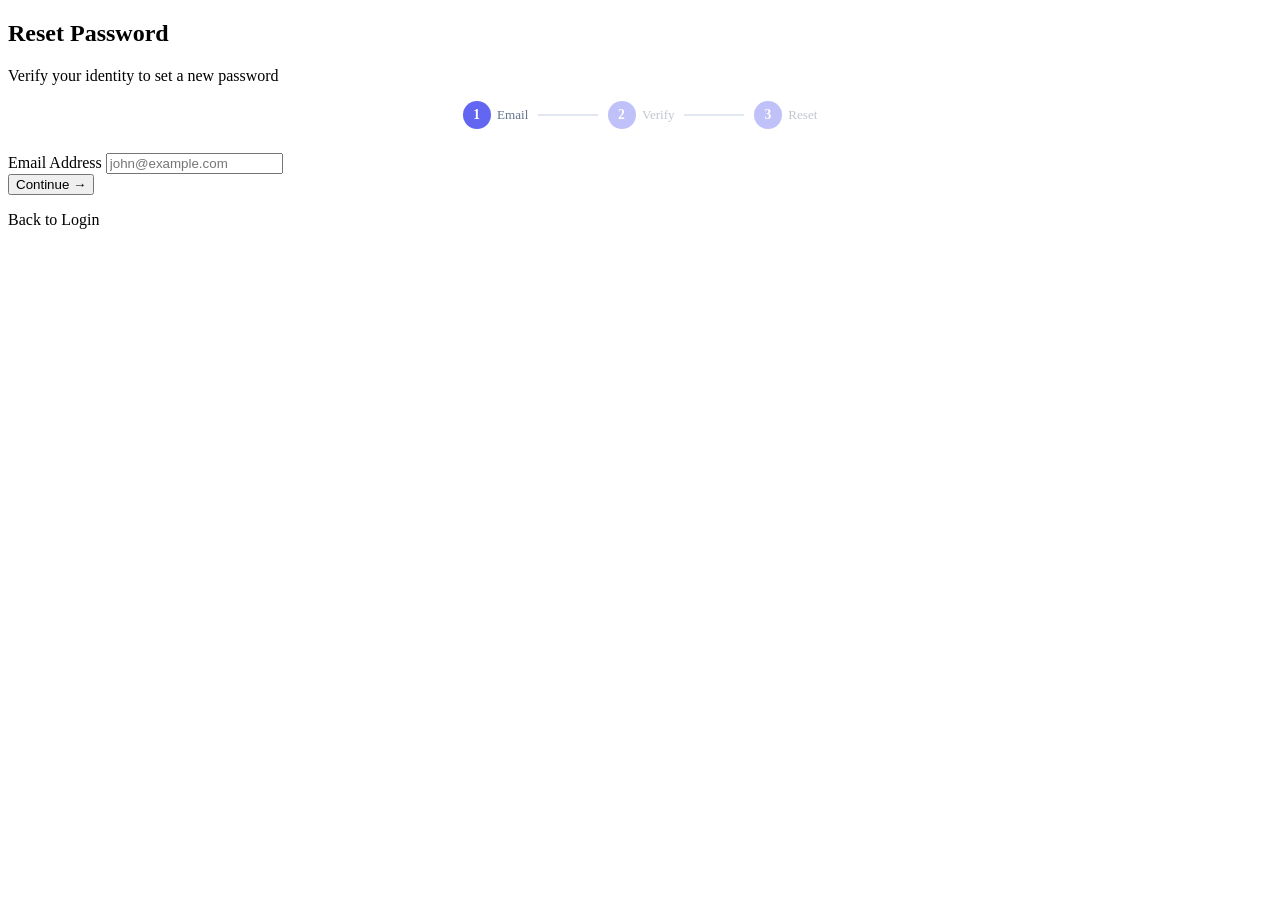
<file: revshop/src/main/resources/templates/forgot-password.html>
<!DOCTYPE html>
<html xmlns:th="http://www.thymeleaf.org" 
      th:replace="~{fragments/layout :: main-layout(~{::section})}">
<body>
    <section class="auth-section">
        <div class="auth-container">
            <div class="auth-card">
                <h2>Reset Password</h2>
                <p>Verify your identity to set a new password</p>

                <!-- Step indicator -->
                <div style="display: flex; align-items: center; justify-content: center; margin-bottom: 1.5rem; gap: 0;">
                    <div id="stepIndicator1" style="display:flex; align-items:center; gap:0.4rem;">
                        <div style="width:28px;height:28px;border-radius:50%;background:var(--primary,#6366f1);color:#fff;display:flex;align-items:center;justify-content:center;font-weight:700;font-size:0.85rem;">1</div>
                        <span style="font-size:0.82rem;color:var(--text-secondary,#64748b);">Email</span>
                    </div>
                    <div style="flex:1;height:2px;background:var(--border-color,#e2e8f0);margin:0 0.6rem;max-width:60px;"></div>
                    <div id="stepIndicator2" style="display:flex; align-items:center; gap:0.4rem; opacity:0.4;">
                        <div style="width:28px;height:28px;border-radius:50%;background:var(--primary,#6366f1);color:#fff;display:flex;align-items:center;justify-content:center;font-weight:700;font-size:0.85rem;">2</div>
                        <span style="font-size:0.82rem;color:var(--text-secondary,#64748b);">Verify</span>
                    </div>
                    <div style="flex:1;height:2px;background:var(--border-color,#e2e8f0);margin:0 0.6rem;max-width:60px;"></div>
                    <div id="stepIndicator3" style="display:flex; align-items:center; gap:0.4rem; opacity:0.4;">
                        <div style="width:28px;height:28px;border-radius:50%;background:var(--primary,#6366f1);color:#fff;display:flex;align-items:center;justify-content:center;font-weight:700;font-size:0.85rem;">3</div>
                        <span style="font-size:0.82rem;color:var(--text-secondary,#64748b);">Reset</span>
                    </div>
                </div>

                <div id="forgot-error" class="error-msg" style="display: none;"></div>
                <div id="forgot-success" class="success-msg" style="display: none;"></div>

                <!-- Step 1: Email lookup -->
                <form id="step1Form">
                    <div class="form-group">
                        <label for="email">Email Address</label>
                        <input type="email" id="email" name="email" placeholder="john@example.com">
                    </div>
                    <button type="button" id="continueBtn" class="btn-auth">Continue →</button>
                </form>

                <!-- Step 2: Security Question & Answer -->
                <form id="step2Form" style="display: none;">
                    <div class="form-group">
                        <label>Security Question</label>
                        <div id="securityQuestionText" style="
                            padding: 0.75rem 1rem;
                            background: var(--bg-secondary, #f8fafc);
                            border: 1px solid var(--border-color, #e2e8f0);
                            border-radius: 8px;
                            font-size: 0.95rem;
                            color: var(--text-primary, #1e293b);
                            font-weight: 500;
                        "></div>
                        <input type="hidden" id="securityQuestionId" name="securityQuestionId">
                    </div>

                    <div class="form-group">
                        <label for="securityAnswer">Your Answer</label>
                        <input type="text" id="securityAnswer" name="securityAnswer"
                               placeholder="Type your security answer" autocomplete="off">
                    </div>

                    <button type="button" id="verifyAnswerBtn" class="btn-auth">Verify Answer →</button>
                    <button type="button" id="backBtn1" style="
                        width: 100%; margin-top: 0.5rem; padding: 0.75rem;
                        background: transparent; border: 1px solid var(--border-color, #e2e8f0);
                        border-radius: 8px; cursor: pointer;
                        color: var(--text-secondary, #64748b); font-size: 0.9rem;
                    ">← Back to Email</button>
                </form>

                <!-- Step 3: New Password -->
                <form id="step3Form" style="display: none;">
                    <div class="form-group">
                        <label for="newPassword">New Password</label>
                        <input type="password" id="newPassword" name="newPassword"
                               placeholder="Min 8 chars, upper, lower, digit, symbol" autocomplete="new-password">
                        <small style="color:var(--text-secondary,#64748b);font-size:0.78rem;display:block;margin-top:4px;">
                            Must be 8+ characters with uppercase, lowercase, a number, and a symbol.
                        </small>
                    </div>

                    <div class="form-group">
                        <label for="confirmPassword">Confirm New Password</label>
                        <input type="password" id="confirmPassword" name="confirmPassword"
                               placeholder="Re-enter new password" autocomplete="new-password">
                    </div>

                    <button type="button" id="resetBtn" class="btn-auth">Reset Password</button>
                    <button type="button" id="backBtn2" style="
                        width: 100%; margin-top: 0.5rem; padding: 0.75rem;
                        background: transparent; border: 1px solid var(--border-color, #e2e8f0);
                        border-radius: 8px; cursor: pointer;
                        color: var(--text-secondary, #64748b); font-size: 0.9rem;
                    ">← Back to Security Question</button>
                </form>

                <div class="auth-footer">
                    <p>Back to <a th:href="@{/login}">Login</a></p>
                </div>
            </div>
        </div>

    <script>
        window.addEventListener('load', function () {

            var errorDiv   = document.getElementById('forgot-error');
            var successDiv = document.getElementById('forgot-success');
            var step1Form  = document.getElementById('step1Form');
            var step2Form  = document.getElementById('step2Form');
            var step3Form  = document.getElementById('step3Form');

            var PASSWORD_REGEX = /^(?=.*[0-9])(?=.*[a-z])(?=.*[A-Z])(?=.*[@#$%^&+=_!]).{8,}$/;

            function showError(msg) {
                errorDiv.textContent = msg;
                errorDiv.style.display = 'block';
                successDiv.style.display = 'none';
            }

            function clearMessages() {
                errorDiv.style.display = 'none';
                successDiv.style.display = 'none';
            }

            function setStep(n) {
                ['stepIndicator1', 'stepIndicator2', 'stepIndicator3'].forEach(function (id, i) {
                    document.getElementById(id).style.opacity = (i < n) ? '1' : '0.4';
                });
            }

            function fetchSecurityQuestion(email) {
                clearMessages();
                if (!email) { showError('Please enter your email address.'); return; }

                var btn = document.getElementById('continueBtn');
                btn.textContent = 'Checking…';
                btn.disabled = true;

                fetch('/api/users/security-question?email=' + encodeURIComponent(email))
                    .then(function (res) {
                        return res.json().then(function (data) {
                            if (!res.ok) {
                                showError(data.message || 'No account found with that email address.');
                                return;
                            }
                            document.getElementById('securityQuestionText').textContent = data.questionText;
                            document.getElementById('securityQuestionId').value = data.questionId;
                            step1Form.style.display = 'none';
                            step2Form.style.display = 'block';
                            setStep(2);
                        });
                    })
                    .catch(function () {
                        showError('An error occurred. Please try again later.');
                    })
                    .finally(function () {
                        btn.textContent = 'Continue →';
                        btn.disabled = false;
                    });
            }

            // Auto-fill email from URL param
            var emailFromUrl = new URLSearchParams(window.location.search).get('email');
            if (emailFromUrl) {
                document.getElementById('email').value = emailFromUrl;
                fetchSecurityQuestion(emailFromUrl);
            }

            document.getElementById('continueBtn').addEventListener('click', function () {
                var email = document.getElementById('email').value.trim();
                if (!email) { showError('Please enter your email address.'); return; }
                fetchSecurityQuestion(email);
            });

            document.getElementById('verifyAnswerBtn').addEventListener('click', function () {
                clearMessages();
                var answer = document.getElementById('securityAnswer').value.trim();
                if (!answer) { showError('Please enter your security answer.'); return; }
                step2Form.style.display = 'none';
                step3Form.style.display = 'block';
                setStep(3);
            });

            document.getElementById('backBtn1').addEventListener('click', function () {
                clearMessages();
                step2Form.style.display = 'none';
                step1Form.style.display = 'block';
                document.getElementById('securityAnswer').value = '';
                setStep(1);
            });

            document.getElementById('backBtn2').addEventListener('click', function () {
                clearMessages();
                step3Form.style.display = 'none';
                step2Form.style.display = 'block';
                document.getElementById('newPassword').value = '';
                document.getElementById('confirmPassword').value = '';
                setStep(2);
            });

            document.getElementById('resetBtn').addEventListener('click', function () {
                clearMessages();

                var email              = document.getElementById('email').value.trim();
                var securityQuestionId = parseInt(document.getElementById('securityQuestionId').value, 10);
                var securityAnswer     = document.getElementById('securityAnswer').value.trim();
                var newPassword        = document.getElementById('newPassword').value;
                var confirmPassword    = document.getElementById('confirmPassword').value;

                if (!newPassword) { showError('Please enter a new password.'); return; }
                if (!PASSWORD_REGEX.test(newPassword)) {
                    showError('Password must be at least 8 characters and include uppercase, lowercase, a digit, and a symbol (@#$%^&+=_!).');
                    return;
                }
                if (newPassword !== confirmPassword) {
                    showError('Passwords do not match. Please re-enter.');
                    return;
                }

                var resetBtn = document.getElementById('resetBtn');
                resetBtn.textContent = 'Resetting…';
                resetBtn.disabled = true;

                fetch('/api/users/forgot-password', {
                    method: 'POST',
                    headers: { 'Content-Type': 'application/json' },
                    body: JSON.stringify({
                        email:              email,
                        securityQuestionId: securityQuestionId,
                        securityAnswer:     securityAnswer,
                        newPassword:        newPassword
                    })
                })
                .then(function (res) {
                    return res.json().then(function (data) {
                        if (res.ok) {
                            successDiv.textContent = '✅ Password reset successful! Redirecting to login…';
                            successDiv.style.display = 'block';
                            step3Form.style.display = 'none';
                            setTimeout(function () { window.location.href = '/login'; }, 2500);
                        } else {
                            showError(data.message || 'Reset failed. Please check your answers and try again.');
                            if (data.message && data.message.toLowerCase().includes('answer')) {
                                step3Form.style.display = 'none';
                                step2Form.style.display = 'block';
                                document.getElementById('securityAnswer').value = '';
                                setStep(2);
                            }
                            resetBtn.textContent = 'Reset Password';
                            resetBtn.disabled = false;
                        }
                    });
                })
                .catch(function () {
                    showError('An error occurred. Please try again later.');
                    resetBtn.textContent = 'Reset Password';
                    resetBtn.disabled = false;
                });
            });

        }); // end window.onload
    </script>
    </section>
</body>
</html>
</file>
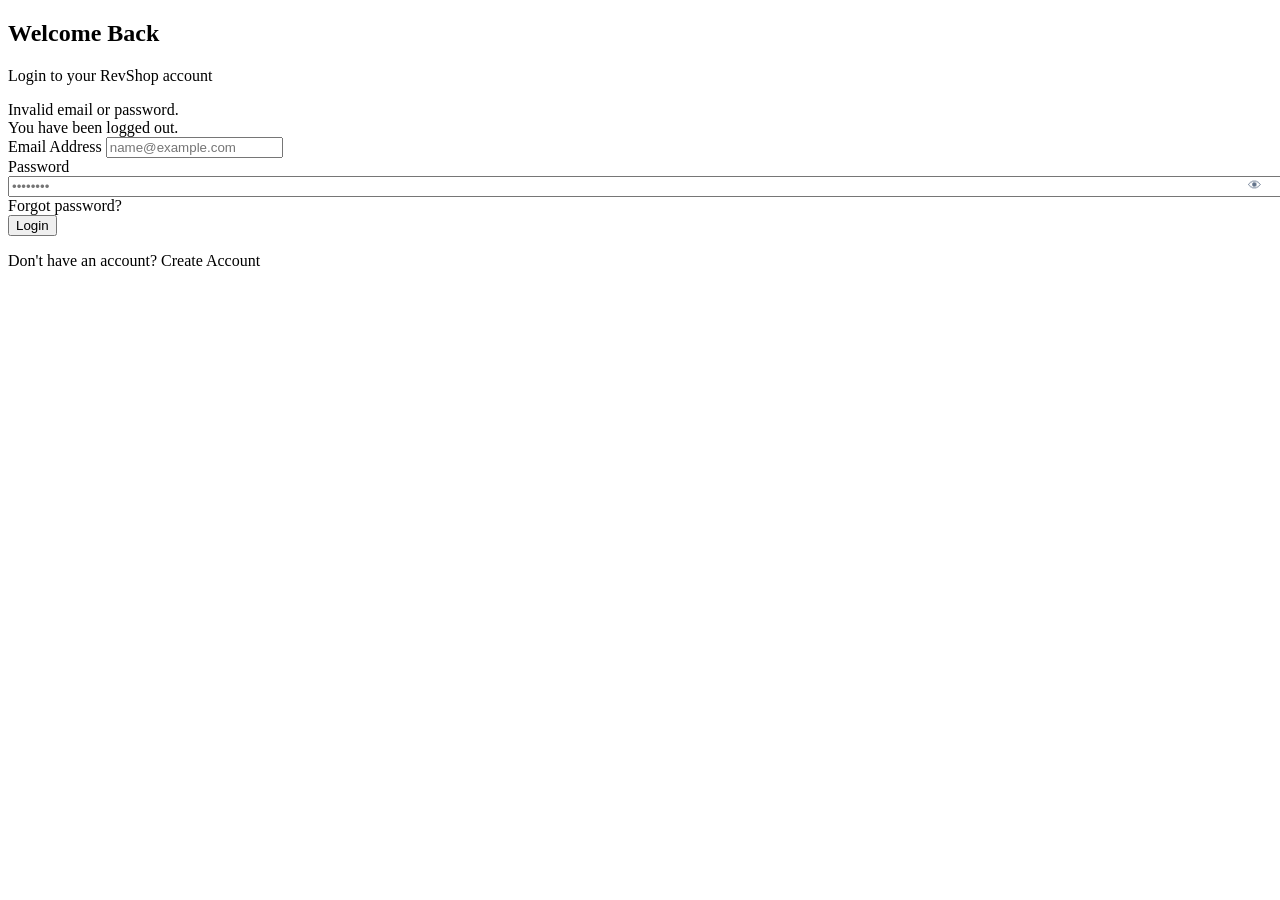
<file: revshop/src/main/resources/templates/login.html>
<!DOCTYPE html>
<html xmlns:th="http://www.thymeleaf.org" 
      th:replace="~{fragments/layout :: main-layout(~{::section})}">
<body>
    <section class="auth-section">
        <div class="auth-container">
            <div class="auth-card">
                <h2>Welcome Back</h2>
                <p>Login to your RevShop account</p>
                
                <form id="loginForm" th:action="@{/perform_login}" method="post">
                    <div th:if="${param.error}" class="error-msg">
                        Invalid email or password.
                    </div>
                    <div th:if="${param.logout}" class="success-msg">
                        You have been logged out.
                    </div>

                    <div class="form-group">
                        <label for="username">Email Address</label>
                        <input type="email" id="username" name="username" placeholder="name@example.com" required>
                    </div>

                    <div class="form-group">
                        <label for="password">Password</label>
                        <div style="position:relative;">
                            <input type="password" id="password" name="password" placeholder="••••••••" required
                                   style="width:100%; padding-right:2.8rem;">
                            <span onclick="toggleLoginPwd()" id="loginEye"
                                  style="position:absolute; right:10px; top:50%; transform:translateY(-50%);
                                         cursor:pointer; color:#64748b; font-size:0.85rem; user-select:none;">👁</span>
                        </div>
                    </div>

                    <div class="auth-options">
                        <a th:href="@{/forgot-password}" class="forgot-link">Forgot password?</a>
                    </div>

                    <button type="submit" class="btn-auth">Login</button>
                </form>

                <div class="auth-footer">
                    <p>Don't have an account? <a th:href="@{/register}">Create Account</a></p>
                </div>
            </div>
        </div>
        
         <script>
            function toggleLoginPwd() {
                const input = document.getElementById('password');
                const eye   = document.getElementById('loginEye');
                if (input.type === 'password') {
                    input.type    = 'text';
                    eye.textContent = '🙈';
                } else {
                    input.type    = 'password';
                    eye.textContent = '👁';
                }
            }
        </script>
    </section>
</body>
</html>
</file>
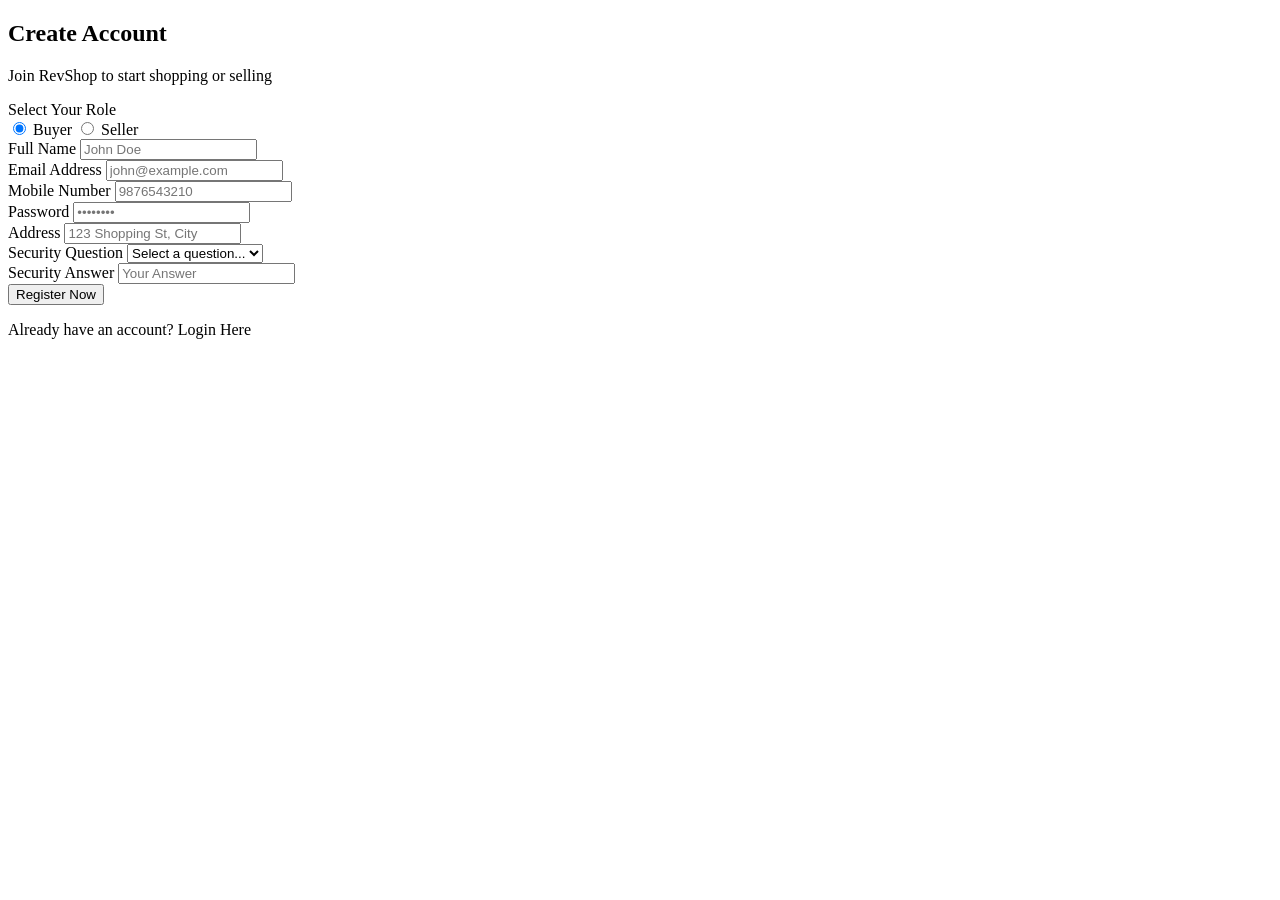
<file: revshop/src/main/resources/templates/register.html>
<!DOCTYPE html>
<html xmlns:th="http://www.thymeleaf.org" 
      th:replace="~{fragments/layout :: main-layout(~{::section})}">
<body>
    <section class="auth-section">
        <div class="auth-container">
            <div class="auth-card">
                <h2>Create Account</h2>
                <p>Join RevShop to start shopping or selling</p>
                
                <form id="registerForm">
                    <div id="register-error" class="error-msg" style="display: none;"></div>
                    <div id="register-success" class="success-msg" style="display: none;"></div>

                    <div class="form-group">
                        <label>Select Your Role</label>
                        <div class="role-selector">
                            <label class="role-option">
                                <input type="radio" name="role" value="BUYER" checked onchange="toggleRoleFields()">
                                <span class="role-label">Buyer</span>
                            </label>
                            <label class="role-option">
                                <input type="radio" name="role" value="SELLER" onchange="toggleRoleFields()">
                                <span class="role-label">Seller</span>
                            </label>
                        </div>
                    </div>

                    <div class="form-grid">
                        <div class="form-group">
                            <label for="name">Full Name</label>
                            <input type="text" id="name" name="name" placeholder="John Doe" 
                                   pattern="^[a-zA-Z\s]+$" title="Name should only contain letters and spaces." required>
                        </div>
                        <div class="form-group">
                            <label for="email">Email Address</label>
                            <input type="email" id="email" name="email" placeholder="john@example.com" 
                                   pattern="^[a-zA-Z0-9._%+-]+@[a-zA-Z0-9.-]+\.[a-zA-Z]{2,}$" title="Please enter a valid email address." required>
                        </div>
                        <div class="form-group">
                            <label for="mobileNumber">Mobile Number</label>
                            <input type="tel" id="mobileNumber" name="mobileNumber" placeholder="9876543210" 
                                   pattern="[6-9][0-9]{9}" title="Mobile number must be 10 digits and start with 6, 7, 8, or 9." required>
                        </div>
                        <div class="form-group">
                            <label for="password">Password</label>
                            <input type="password" id="password" name="password" placeholder="••••••••" 
                                   pattern="^(?=.*[0-9])(?=.*[a-z])(?=.*[A-Z])(?=.*[@#$%^&+=_!]).{8,}$" 
                                   title="Minimum 8 characters, at least one uppercase, one lowercase, one number, and one symbol." required>
                        </div>
                    </div>

                    <!-- Seller Specific Fields -->
                    <div id="seller-fields" style="display: none;">
                        <div class="form-group">
                            <label for="businessName">Business Name</label>
                            <input type="text" id="businessName" name="businessName" placeholder="Your Brand Name">
                        </div>
                    </div>

                    <div class="form-group">
                        <label for="address">Address</label>
                        <input type="text" id="address" name="address" placeholder="123 Shopping St, City" required>
                    </div>

                    <div class="form-group">
                        <label for="securityQuestionId">Security Question</label>
                        <select id="securityQuestionId" name="securityQuestionId" required>
                            <option value="">Select a question...</option>
                            <option th:each="q : ${securityQuestions}" 
                                    th:value="${q.questionId}" 
                                    th:text="${q.questionText}"></option>
                        </select>
                    </div>

                    <div class="form-group">
                        <label for="securityAnswer">Security Answer</label>
                        <input type="text" id="securityAnswer" name="securityAnswer" placeholder="Your Answer" required>
                    </div>

                    <button type="submit" class="btn-auth">Register Now</button>
                </form>

                <div class="auth-footer">
                    <p>Already have an account? <a th:href="@{/login}">Login Here</a></p>
                </div>
            </div>
        </div>
        <script>
            // Make it global so onchange/onclick can see it
            window.toggleRoleFields = function() {
                console.log("toggleRoleFields called");
                const roleInput = document.querySelector('input[name="role"]:checked');
                if (!roleInput) {
                    console.log("No role input checked found");
                    return;
                }
                const role = roleInput.value;
                console.log("Selected role:", role);
                const sellerFields = document.getElementById('seller-fields');
                const businessNameInput = document.getElementById('businessName');
                
                if (role === 'SELLER') {
                    sellerFields.style.display = 'block';
                    businessNameInput.required = true;
                    console.log("Seller fields shown");
                } else {
                    sellerFields.style.display = 'none';
                    businessNameInput.required = false;
                    console.log("Seller fields hidden");
                }
            };

            document.addEventListener('DOMContentLoaded', () => {
                console.log("Registration page DOM loaded");
                const form = document.getElementById('registerForm');
                
                if (form) {
                    form.addEventListener('submit', async (e) => {
                        e.preventDefault();
                        console.log("Form submission started");
                        const formData = new FormData(e.target);
                        const data = Object.fromEntries(formData.entries());
                        
                        // Ensure mobileNumber is a number if possible
                        if (data.mobileNumber) {
                            data.mobileNumber = parseInt(data.mobileNumber);
                        }
                        // Ensure securityQuestionId is a number
                        if (data.securityQuestionId) {
                            data.securityQuestionId = parseInt(data.securityQuestionId);
                        }

                        console.log("Submitting data:", data);

                        const errorDiv = document.getElementById('register-error');
                        const successDiv = document.getElementById('register-success');
                        
                        errorDiv.style.display = 'none';
                        successDiv.style.display = 'none';

                        try {
                            const response = await fetch('/api/users/register', {
                                method: 'POST',
                                headers: { 'Content-Type': 'application/json' },
                                body: JSON.stringify(data)
                            });

                            console.log("Response status:", response.status);

                            if (response.ok) {
                                const savedUser = await response.json();
                                console.log("Registration success:", savedUser);
                                successDiv.textContent = "Registration successful! Redirecting to login...";
                                successDiv.style.display = 'block';
                                setTimeout(() => {
                                    console.log("Redirecting to /login");
                                    window.location.href = '/login';
                                }, 2000);
                            } else {
                                const errorData = await response.json();
                                console.log("Registration error payload:", errorData);
                                errorDiv.textContent = errorData.message || "Registration failed. Please try again.";
                                errorDiv.style.display = 'block';
                            }
                        } catch (err) {
                            console.error("Fetch error:", err);
                            errorDiv.textContent = "An error occurred. Please try again later.";
                            errorDiv.style.display = 'block';
                        }
                    });
                } else {
                    console.error("registerForm not found!");
                }
                
                // Initial call
                window.toggleRoleFields();
            });
        </script>
    </section>
</body>
</html>
</file>
